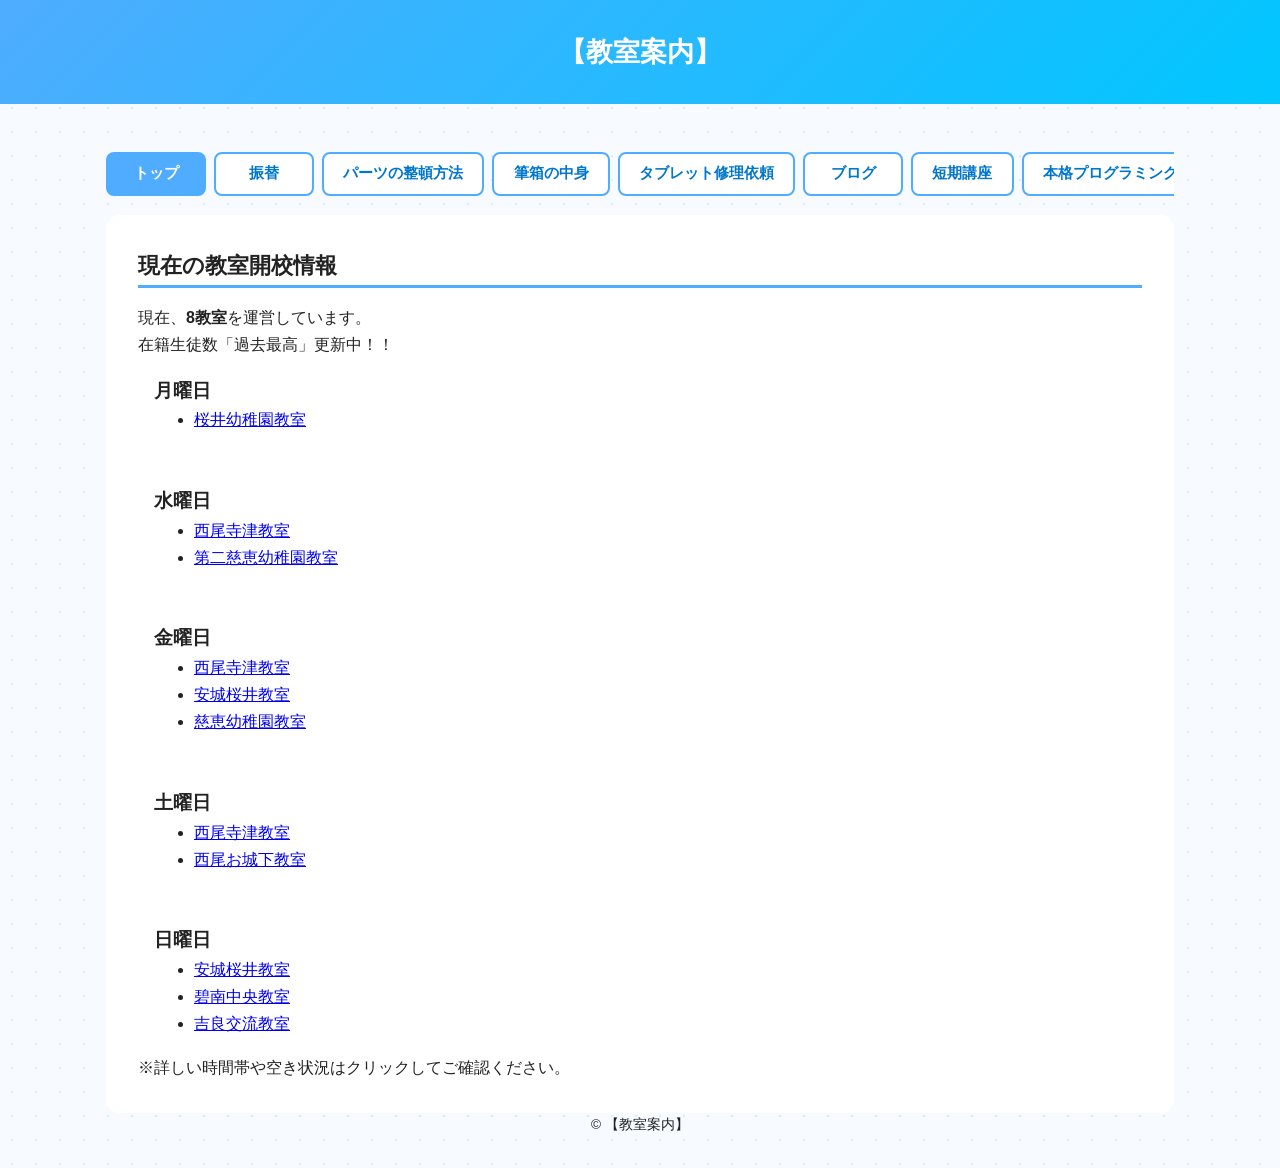
<file: index.html>
<!DOCTYPE html>
<html lang="ja">
<head>
  <meta charset="UTF-8">
  <title>【教室案内】</title>
  <meta name="viewport" content="width=device-width, initial-scale=1">
  <link rel="stylesheet" href="styles.css">
  <style>
    .tab-panel {
      display: none;
    }

    .tab-panel.active {
      display: block;
    }

    body.preload .tab-panel {
      display: none !important;
    }
  </style>
</head>
<body class="preload">

  <header>
    <h1>【教室案内】</h1>
  </header>

  <div class="wrapper">

    <!-- タブボタン（10個） -->
    <nav class="tab-nav" aria-label="メインコンテンツ切り替え">
      <button class="tab-btn" data-target="tab-top">トップ</button>
      <button class="tab-btn" data-target="tab-about">振替</button>
      <button class="tab-btn" data-target="tab-course">パーツの整頓方法</button> 
      <button class="tab-btn" data-target="tab-fude">筆箱の中身</button>
      <button class="tab-btn" data-target="tab-price">タブレット修理依頼</button>
      <button class="tab-btn" data-target="tab-blog">ブログ</button>
      <button class="tab-btn" data-target="tab-tanki">短期講座</button>
      <button class="tab-btn" data-target="tab-honkaku">本格プログラミングコース</button>
     
      
    </nav>

    <!-- トップ -->
    <section id="tab-top" class="tab-panel">
      <h2>現在の教室開校情報</h2>

      <div class="top-lead">
        <p class="lead">現在、<strong>8教室</strong>を運営しています。<br>在籍生徒数「過去最高」更新中！！</p>
        <p class="sub"></p>
      </div>

      <div class="schedule-grid">

  <article class="day-card">
    <h3 class="day-title">月曜日</h3>
    <ul class="place-list">
      <li>
        <a class="chip"
           href="https://kids.athuman.com/search/detail/?store_id=3628&code=140000"
           target="_blank" rel="noopener noreferrer">
          桜井幼稚園教室
        </a>
      </li>
    </ul>
  </article>

  <article class="day-card">
    <h3 class="day-title">水曜日</h3>
    <ul class="place-list">
      <li>
        <a class="chip"
           href="https://kids.athuman.com/search/detail/?store_id=1259&code=140000"
           target="_blank" rel="noopener noreferrer">
          西尾寺津教室
        </a>
      </li>
      <li>
        <a class="chip"
           href="https://kids.athuman.com/search/detail/?store_id=3963&code=140000"
           target="_blank" rel="noopener noreferrer">
          第二慈恵幼稚園教室
        </a>
      </li>
    </ul>
  </article>

  <article class="day-card">
    <h3 class="day-title">金曜日</h3>
    <ul class="place-list">
      <li>
        <a class="chip"
           href="https://kids.athuman.com/search/detail/?store_id=1259&code=140000"
           target="_blank" rel="noopener noreferrer">
          西尾寺津教室
        </a>
      </li>
      <li>
        <a class="chip"
           href="https://kids.athuman.com/search/detail/?store_id=2593"
           target="_blank" rel="noopener noreferrer">
          安城桜井教室
        </a>
      </li>
      <li>
        <a class="chip"
           href="https://kids.athuman.com/search/detail/?store_id=3946&code=140000"
           target="_blank" rel="noopener noreferrer">
          慈恵幼稚園教室
        </a>
      </li>
    </ul>
  </article>

  <article class="day-card">
    <h3 class="day-title">土曜日</h3>
    <ul class="place-list">
      <li>
        <a class="chip"
           href="https://kids.athuman.com/search/detail/?store_id=1259&code=140000"
           target="_blank" rel="noopener noreferrer">
          西尾寺津教室
        </a>
      </li>
      <li>
        <a class="chip"
           href="https://kids.athuman.com/search/detail/?store_id=2207&code=140000"
           target="_blank" rel="noopener noreferrer">
          西尾お城下教室
        </a>
      </li>
    </ul>
  </article>

  <article class="day-card">
    <h3 class="day-title">日曜日</h3>
    <ul class="place-list">
      <li>
        <a class="chip"
           href="https://kids.athuman.com/search/detail/?store_id=2593"
           target="_blank" rel="noopener noreferrer">
          安城桜井教室
        </a>
      </li>
      <li>
        <a class="chip"
           href="https://kids.athuman.com/search/detail/?store_id=2358&code=140000"
           target="_blank" rel="noopener noreferrer">
          碧南中央教室
        </a>
      </li>
 <li>
        <a class="chip"
           href="https://kids.athuman.com/search/detail/?store_id=3629&code=140000"
           target="_blank" rel="noopener noreferrer">
          吉良交流教室
        </a>
      </li>
    </ul>
  </article>

</div>

      <p class="note">※詳しい時間帯や空き状況はクリックしてご確認ください。</p>
    </section>

    <!-- 塾について -->
    <section id="tab-about" class="tab-panel">
      <h2>振替につきまして</h2>
      <p>振替規定はありませんが、講師確保の都合上、お休みをされる場合は”早めのご連絡”をお願い致します。<br>
     ※授業日当日の欠席連絡は出来る限り避けて頂けると助かります。<br>
     ※当日連絡による、授業日”当日”の時間変更は行っておりません。<br><br>
     また、振替の連絡はLINEメッセージのみ受け付けております。<br>
     ※直接のご相談、電話でのご相談は受け付けておりません。</p>
    </section>

    <!-- パーツの整頓方法 -->
    <section id="tab-course" class="tab-panel">
  <h2>パーツの整頓方法</h2>

  <div class="image-box">
    <img src="parts.png" alt="画像" class="parts-image">
    <img src="image0.JPEG" alt="画像" class="parts-image">
  </div>
</section>

 <!-- 筆箱の中身 -->
    <section id="tab-fude" class="tab-panel">
      <h2>筆箱の中身</h2>
      <p>・鉛筆<br>
         ・消しゴム<br>
         ・赤ペン<br>
         ・鉛筆削り<br>
※特に”鉛筆”を２ヶ月連続で忘れた方は個別にご連絡させて頂きます。</p>
    </section>
    <!-- タブレット修理依頼 -->
    <section id="tab-price" class="tab-panel">
      <h2>タブレット修理依頼</h2>
      <p></p>
      保護者様による発送手続きが必要となります。※着払いで発送して下さい。<br>
     <a href="https://docs.google.com/forms/d/e/1FAIpQLSeACtcZFJJYx5x103N6dVoDMmGL0a6J4L9wIH2GVFiXnAWEkQ/viewform" target="_blank">
  <button>申し込みはこちら</button>
</a>
    </section>

    <!-- アクセス -->
    <section id="tab-access" class="tab-panel">
      <h2>ブログ</h2>
      <p></p>
      <p></p>
      <p></p>
    </section>

    <!-- お知らせ -->
    <section id="tab-news" class="tab-panel">
      <h2>お知らせ</h2>
      <p>最新情報をここに掲載します。</p>
    </section>

    <!-- ブログ -->
    <section id="tab-blog" class="tab-panel">
      <h2>ブログ</h2>
      <p>教室の様子、学習アドバイス、イベント報告などを書きます。</p>
    </section>
    
    <!-- 短期講座 -->
    <section id="tab-tanki" class="tab-panel">
      <h2>短期講座</h2>
      <p>現在作成中です。</p>
    </section>
   
    <!-- 本格プログラミングコース -->
    <section id="tab-honkaku" class="tab-panel">
      <h2>本格プログラミング</h2>
      <p>現在作成中です。</p>
    </section>

   


    

    <footer>
      &copy; 【教室案内】
    </footer>

  </div>

  <!-- タブ切り替え用スクリプト -->
  <script>
    const tabButtons = document.querySelectorAll(".tab-btn");
    const tabPanels = document.querySelectorAll(".tab-panel");

    function showTab(targetId) {
      tabButtons.forEach(btn => {
        if (btn.dataset.target === targetId) {
          btn.classList.add("active");
        } else {
          btn.classList.remove("active");
        }
      });

      tabPanels.forEach(panel => {
        if (panel.id === targetId) {
          panel.classList.add("active");
        } else {
          panel.classList.remove("active");
        }
      });
    }

    tabButtons.forEach(btn => {
      btn.addEventListener("click", () => {
        const targetId = btn.dataset.target;
        showTab(targetId);
        localStorage.setItem("activeTab", targetId);
      });
    });

    const savedTab = localStorage.getItem("activeTab");
    const firstTab = savedTab && document.getElementById(savedTab) ? savedTab : "tab-top";

    showTab(firstTab);
    document.body.classList.remove("preload");
  </script>

</body>
</html>
</file>
<file: styles.css>
/* =====================================
   崩れ防止リセット（最重要）
===================================== */
*,
*::before,
*::after {
  box-sizing: border-box;
}

body,
h1, h2, h3,
p,
ul {
  margin: 0;
}

/* =====================================
   全体設定
===================================== */
body {
  font-family: "Yu Gothic", "Hiragino Kaku Gothic ProN", sans-serif;
  line-height: 1.7;
  color: #222;
  overflow-x: hidden;

  background-color: #f7fbff;
  background-image: radial-gradient(#d6ecff 1.2px, transparent 1.2px);
  background-size: 24px 24px;
}

/* =====================================
   ヘッダー
===================================== */
header {
  background: linear-gradient(135deg, #4facfe, #00c6ff);
  color: #fff;
  padding: 1.8rem;
  text-align: center;
}

header h1 {
  font-size: 1.7rem;
}

/* =====================================
   コンテンツ幅
===================================== */
.wrapper {
  max-width: 1100px;
  margin: 0 auto;
  padding: 1.5rem 1rem 2rem;
}

/* =====================================
   タブメニュー（PC）
===================================== */
.tab-nav {
  display: flex;
  gap: 0.5rem;
  margin: 1.5rem 0 1.2rem;
  overflow-x: auto;
  white-space: nowrap;
}

/* =====================================
   タブボタン
===================================== */
.tab-btn {
  flex: 0 0 auto;
  min-width: 100px;
  border: 2px solid #4facfe;
  background: #ffffff;
  padding: 0.6rem 1.2rem;
  border-radius: 8px;
  font-size: 0.95rem;
  cursor: pointer;
  color: #0077cc;
  font-weight: 600;
  text-align: center;
}

.tab-btn.active {
  background: #4facfe;
  color: #fff;
}

/* =====================================
   タブ中身
===================================== */
.tab-panel {
  display: none;
  background: #fff;
  border-radius: 14px;
  padding: 2rem;
}

.tab-panel.active {
  display: block;
}

/* =====================================
   見出し
===================================== */
h2 {
  font-size: 1.4rem;
  border-bottom: 3px solid #4facfe;
  margin-bottom: 1rem;
}

/* =====================================
   カード
===================================== */
.schedule-grid {
  display: grid;
  grid-template-columns: 1fr;
  gap: 1.2rem;
}

.day-card {
  background: #fff;
  border-radius: 14px;
  padding: 1rem;
}

/* =====================================
   画像
===================================== */
.image-box {
  display: flex;
  flex-direction: column;
  align-items: center;
  gap: 20px;
}

.parts-image {
  width: 100%;
  max-width: 700px;
  height: auto;
}

/* =====================================
   フッター
===================================== */
footer {
  text-align: center;
  font-size: 0.85rem;
}

/* =====================================
   スマホ最適化（ここが超重要）
===================================== */
@media (max-width: 700px) {

  /* タブを2列にする */
  .tab-nav {
    display: grid;
    grid-template-columns: 1fr 1fr;
    gap: 0.4rem;
    overflow-x: visible;
    white-space: normal;
  }

  /* タブボタン */
  .tab-btn {
    width: 100%;
    min-width: 0;
    font-size: 0.8rem;
    padding: 0.7rem 0.5rem;

    white-space: normal;       /* ←改行ON */
    word-break: break-word;    /* ←日本語対応 */
    overflow-wrap: anywhere;   /* ←強制改行 */

    line-height: 1.3;
  }

  .tab-panel {
    padding: 1.2rem;
  }

  h2 {
    font-size: 1.1rem;
  }

}
</file>
